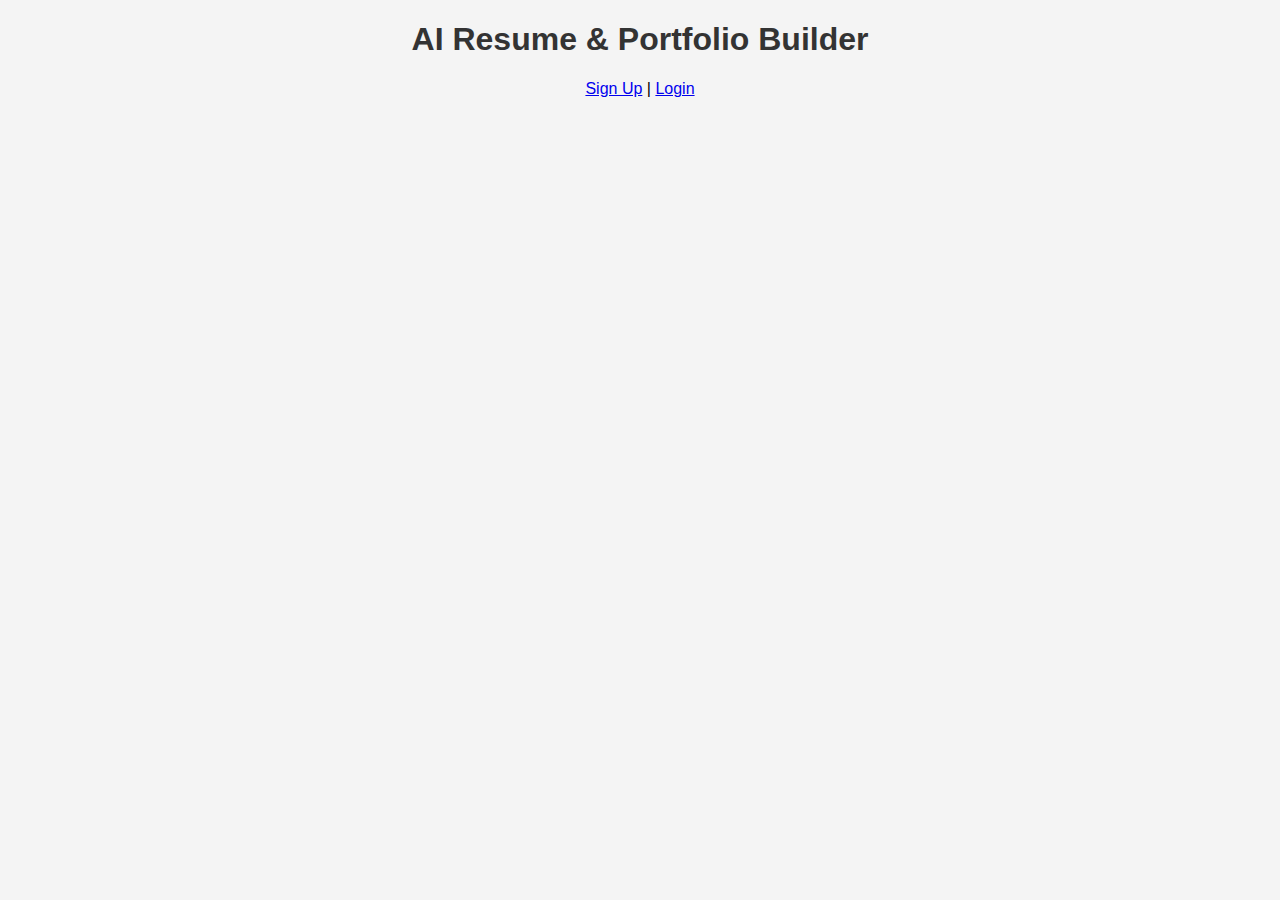
<file: index.html>
<!DOCTYPE html>
<html lang="en">
<head>
    <meta charset="UTF-8">
    <meta name="viewport" content="width=device-width, initial-scale=1.0">
    <title>AI Resume Builder</title>
    <link rel="stylesheet" href="styles.css">
</head>
<body>
    <div id="app">
        <h1>AI Resume & Portfolio Builder</h1>
        <a href="signup.html">Sign Up</a> | <a href="login.html">Login</a>
    </div>
</body>
</html>
</file>
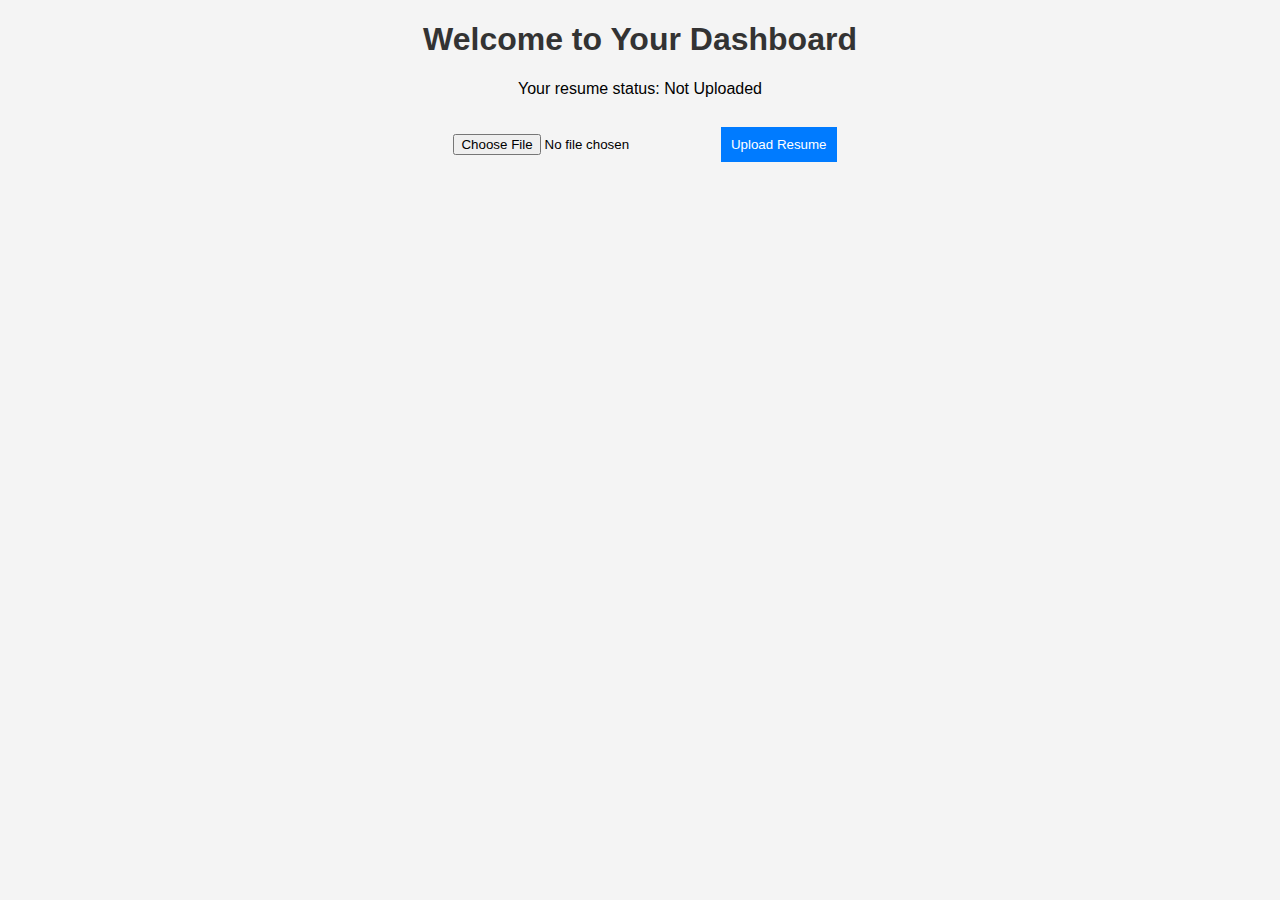
<file: dashboard.html>
<!DOCTYPE html>
<html lang="en">
<head>
    <meta charset="UTF-8">
    <meta name="viewport" content="width=device-width, initial-scale=1.0">
    <title>Dashboard</title>
    <link rel="stylesheet" href="styles.css">
</head>
<body>
    <h1>Welcome to Your Dashboard</h1>
    <p>Your resume status: <span id="resume-status">Not Uploaded</span></p>
    <input type="file" id="resumeUpload">
    <button onclick="uploadResume()">Upload Resume</button>
    <script src="script.js"></script>
</body>
</html>
</file>
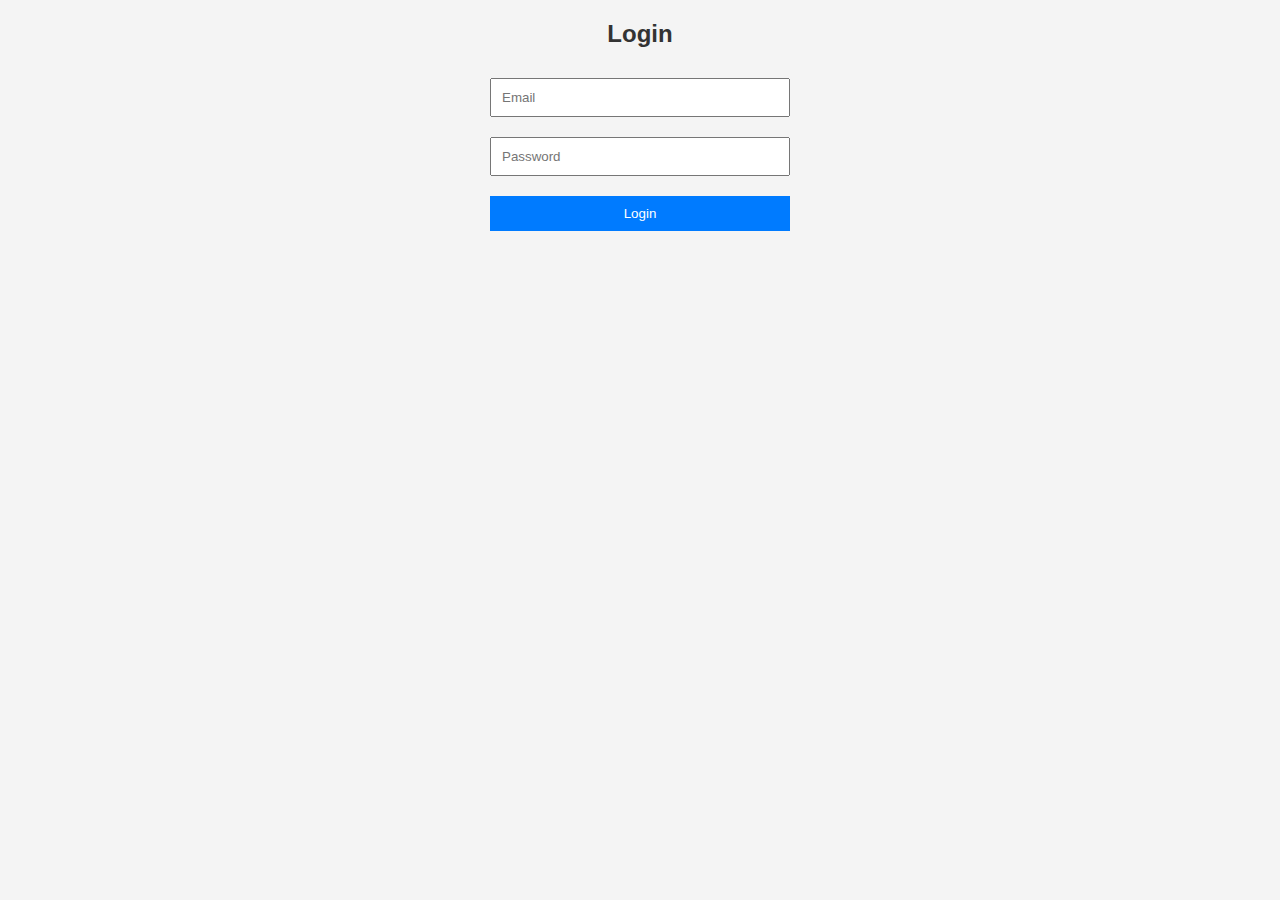
<file: login.html>
<!DOCTYPE html>
<html lang="en">
<head>
    <meta charset="UTF-8">
    <meta name="viewport" content="width=device-width, initial-scale=1.0">
    <title>Login</title>
    <link rel="stylesheet" href="styles.css">
</head>
<body>
    <h2>Login</h2>
    <form id="login-form">
        <input type="email" id="loginEmail" placeholder="Email" required>
        <input type="password" id="loginPassword" placeholder="Password" required>
        <button type="submit">Login</button>
    </form>
    <script src="script.js"></script>
</body>
</html>
</file>
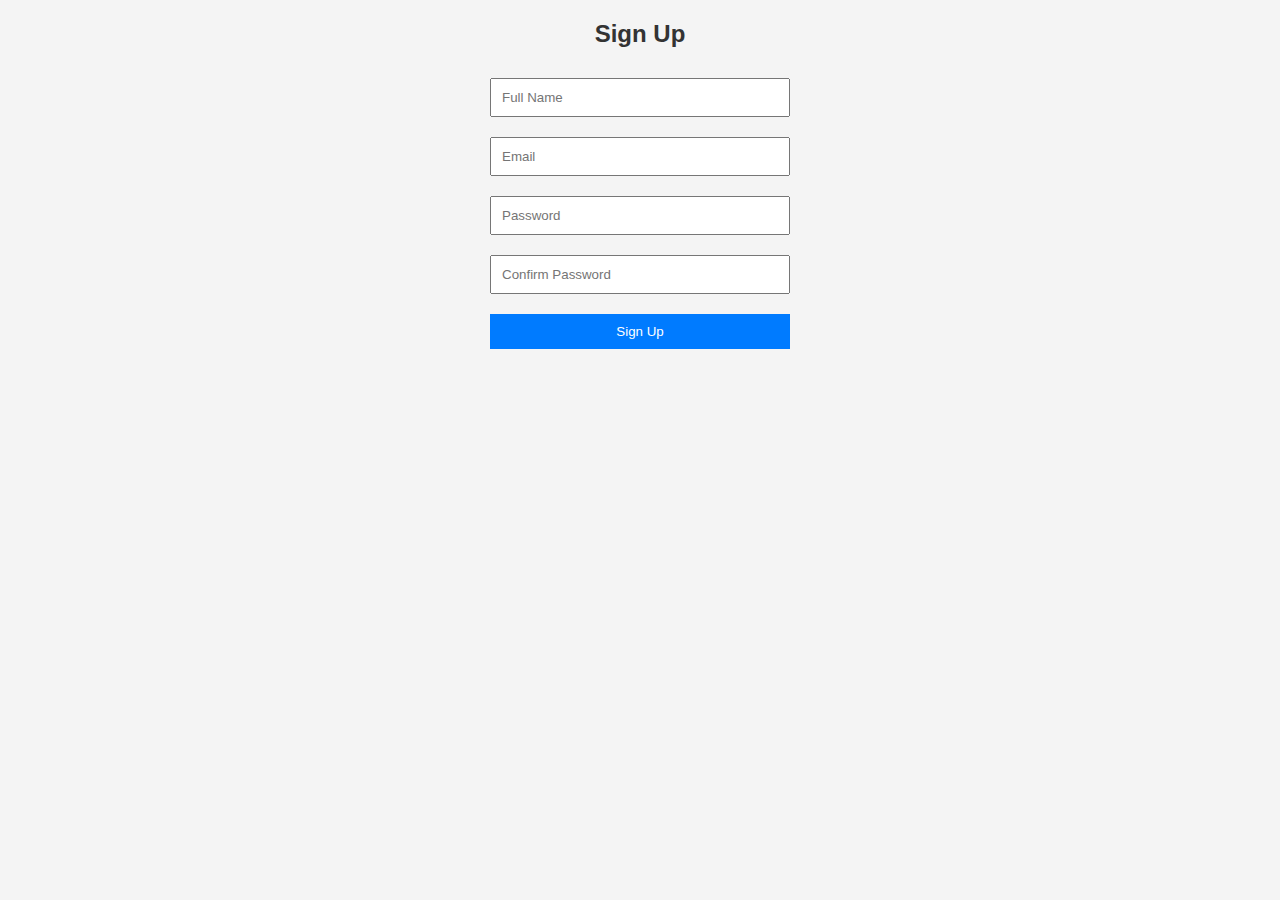
<file: signup.html>
<!DOCTYPE html>
<html lang="en">
<head>
    <meta charset="UTF-8">
    <meta name="viewport" content="width=device-width, initial-scale=1.0">
    <title>Sign Up</title>
    <link rel="stylesheet" href="styles.css">
</head>
<body>
    <h2>Sign Up</h2>
    <form id="signup-form">
        <input type="text" id="fullName" placeholder="Full Name" required>
        <input type="email" id="email" placeholder="Email" required>
        <input type="password" id="password" placeholder="Password" required>
        <input type="password" id="confirmPassword" placeholder="Confirm Password" required>
        <button type="submit">Sign Up</button>
    </form>
    <script src="script.js"></script>
</body>
</html>
</file>
<file: styles.css>
body {
    font-family: Arial, sans-serif;
    text-align: center;
    margin: 20px;
    background-color: #f4f4f4;
}

h1, h2 {
    color: #333;
}

form {
    display: flex;
    flex-direction: column;
    width: 300px;
    margin: auto;
}

input, button {
    margin: 10px 0;
    padding: 10px;
}

button {
    background-color: #007BFF;
    color: white;
    border: none;
    cursor: pointer;
}
</file>
